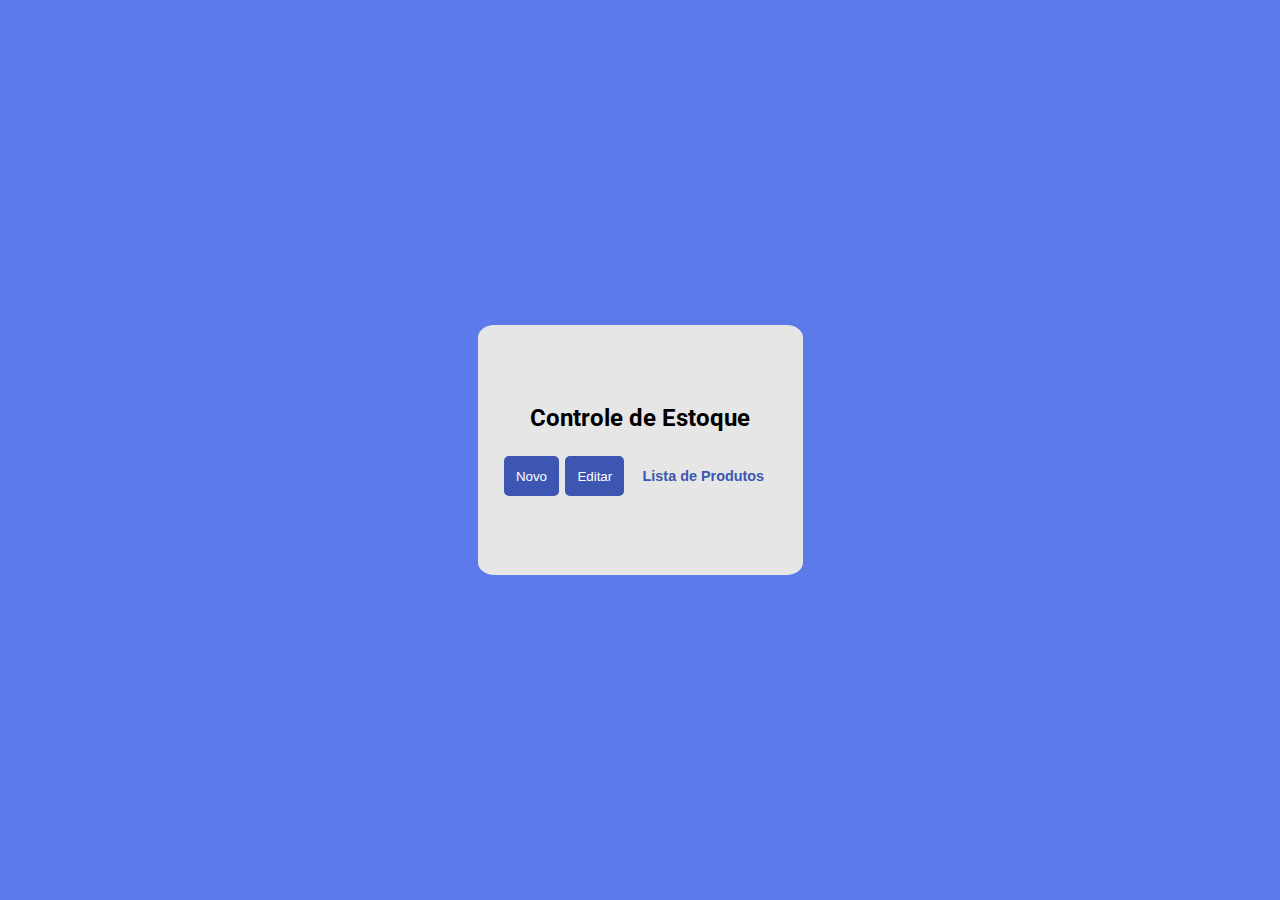
<file: index.html>
<!DOCTYPE html>
<html lang="pt-br">
<head>
    <meta charset="UTF-8">
    <meta http-equiv="X-UA-Compatible" content="IE=edge">
    <meta name="viewport" content="width=device-width, initial-scale=1.0">
    <title>Controle de Estoque</title>
    <link rel="stylesheet" href="/css/style.css">
    <script src="JS/listProducts.js"></script>
</head>
<body>
    <main>
        <div class="container">
            <div class="container_box">
                <h2>Controle de Estoque</h2>
                <div class="products_buttons">
                    <button><a href="/pages/newProduct.html" class="button">Novo</a></button>
                    <button><a href="/pages/editProducts.html" class="button">Editar</a></button>
                    <button id="button_no_color"><a id="button_no_color" href="pages/listProducts.html">Lista de Produtos</a></button>
                </div>
            </div>
        </div>
    </main>
</body>
</html>
</file>
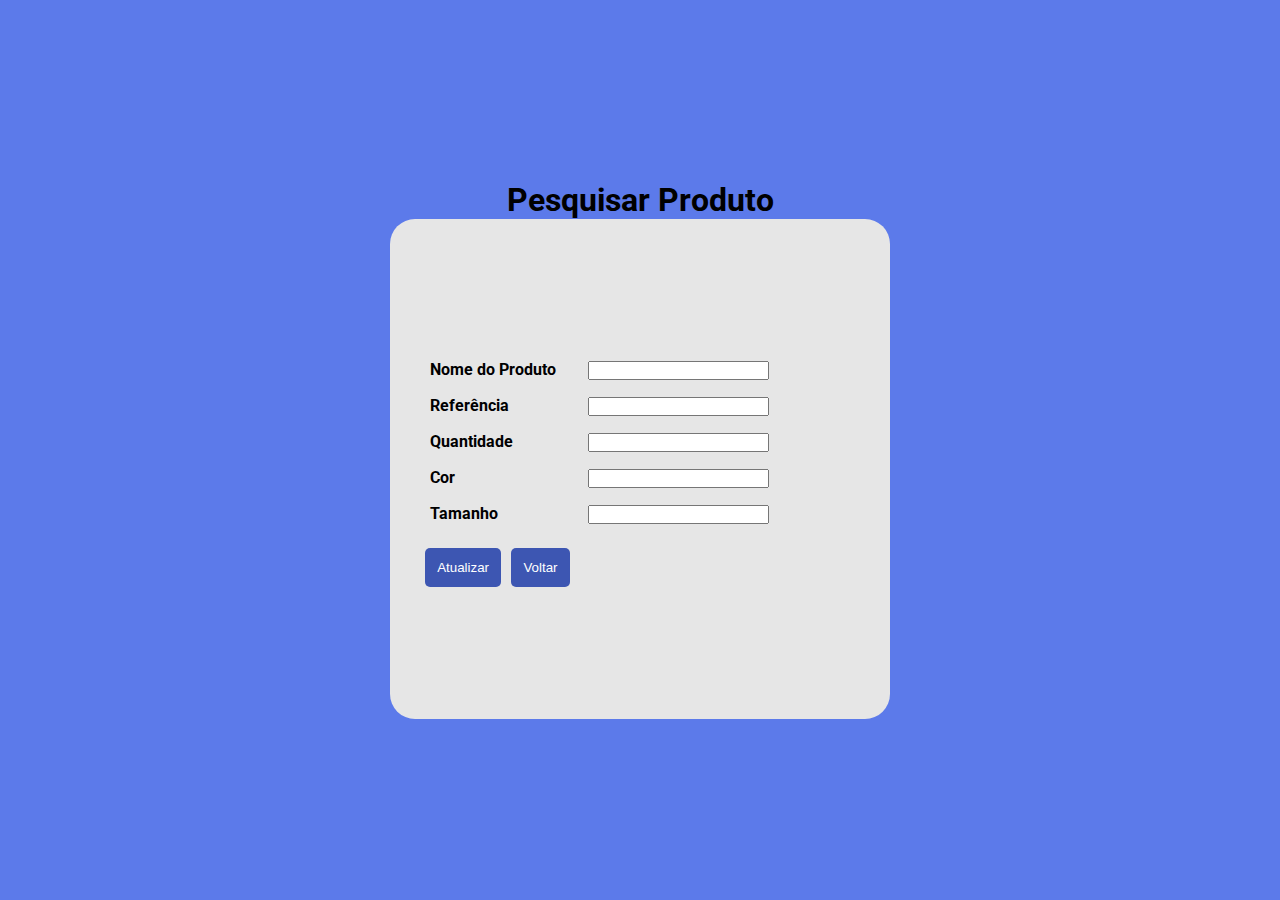
<file: pages/editProducts.html>
<!DOCTYPE html>
<html lang="en">
<head>
    <meta charset="UTF-8">
    <meta http-equiv="X-UA-Compatible" content="IE=edge">
    <meta name="viewport" content="width=device-width, initial-scale=1.0">
    <title>Editar Produto</title>
    <link rel="stylesheet" href="/css/newProduct.css">
</head>
<body>
    <main>
        
        <fieldset class="container_fieldset">
            <h1>Pesquisar Produto</h1>
            <div class="fieldset_box">
                
                <div class="fieldset">
                    <label for="product"><strong>Nome do Produto</strong></label>
                    <input type="text" name="product" id="product" required>
                </div>
                
                <div class="fieldset">
                    <label for="ref"><strong>Referência</strong></label>
                    <input type="text" name="ref" id="ref" required>
                </div>
                <div class="fieldset">
                    <label for="quantity"><strong>Quantidade</strong></label>
                    <input type="text" name="quantity" id="quantity" required>
                </div>
                <div class="fieldset">
                    <label for="color"><strong>Cor</strong></label>
                    <input type="text" name="color" id="color" required>
                </div>
                <div class="fieldset">
                    <label for="size"><strong>Tamanho</strong></label>
                    <input type="text" name="size" id="size" required>
                </div>
                <div class="products_buttons">
                    <button><a href="/#.html" class="button">Atualizar</a></button>
                    <button><a href="/index.html" class="button">Voltar</a></button>
                    
            </div>
        </fieldset>
    </main>
</body>
</html>
</file>
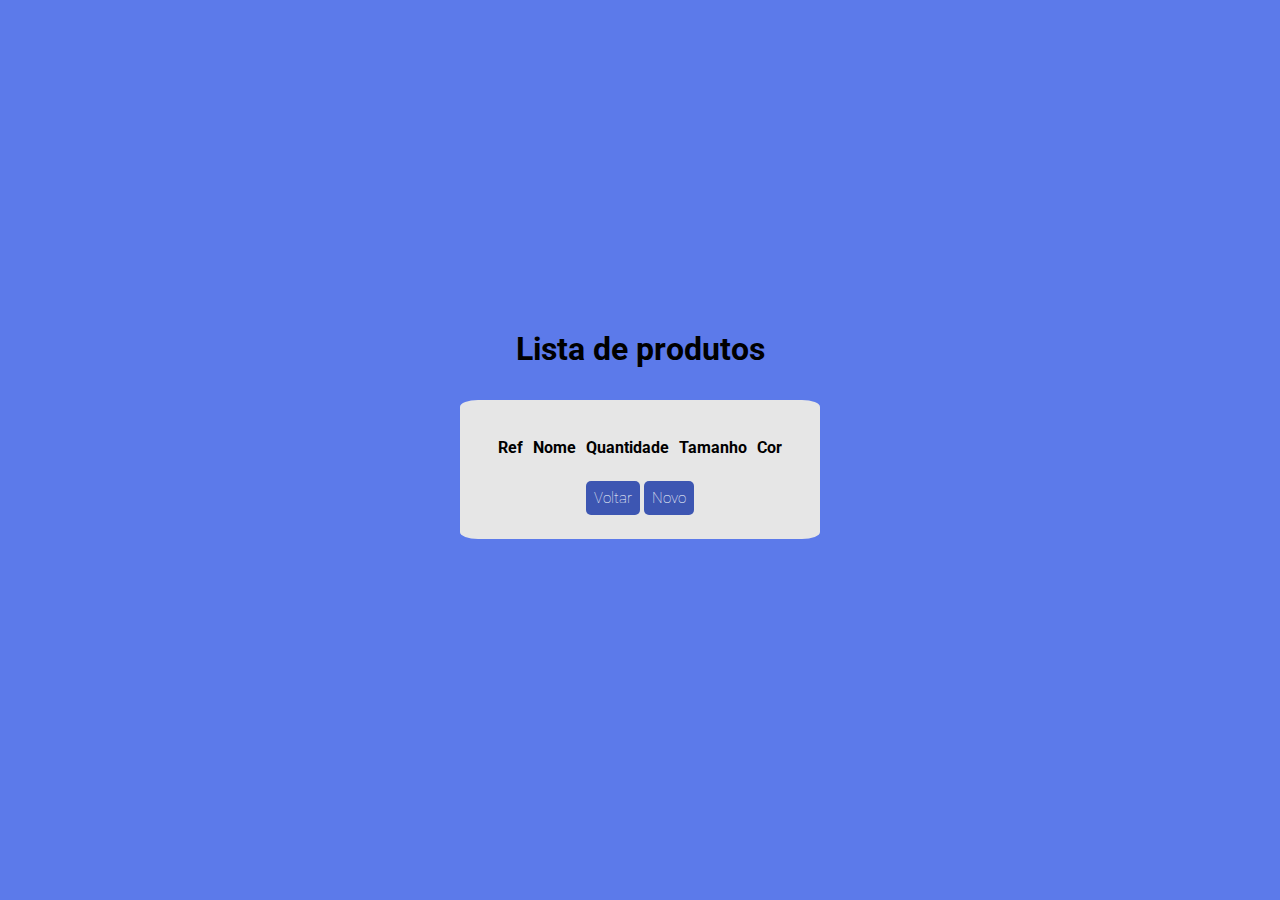
<file: pages/listProducts.html>
<!DOCTYPE html>
<html lang="en">
<head>
    <meta charset="UTF-8">
    <meta http-equiv="X-UA-Compatible" content="IE=edge">
    <meta name="viewport" content="width=device-width, initial-scale=1.0">
    <title>Produtos</title>
    <link rel="stylesheet" href="/css/listProducts.css">
    
</head>
<body>
    <h1>Lista de produtos</h1>
    <div class="container">
        <table>
            <thead>
                <tr>
                    <th>Ref</th>
                    <th>Nome</th>
                    <th>Quantidade</th>
                    <th>Tamanho</th>
                    <th>Cor</th>
                    
                </tr>
            </thead>
            <tbody id='corpo'>
                
            </tbody>
            
                    
        </table>
        <div>
            <a href="/index.html" class="button">Voltar</a>
            <a href="/pages/newProduct.html" class="button">Novo</a>
        </div>
       
    </div>
    <script src="../JS/listProducts.js"></script>
    <script src="../JS/loadList.js"></script>
</body>

</html>
</file>
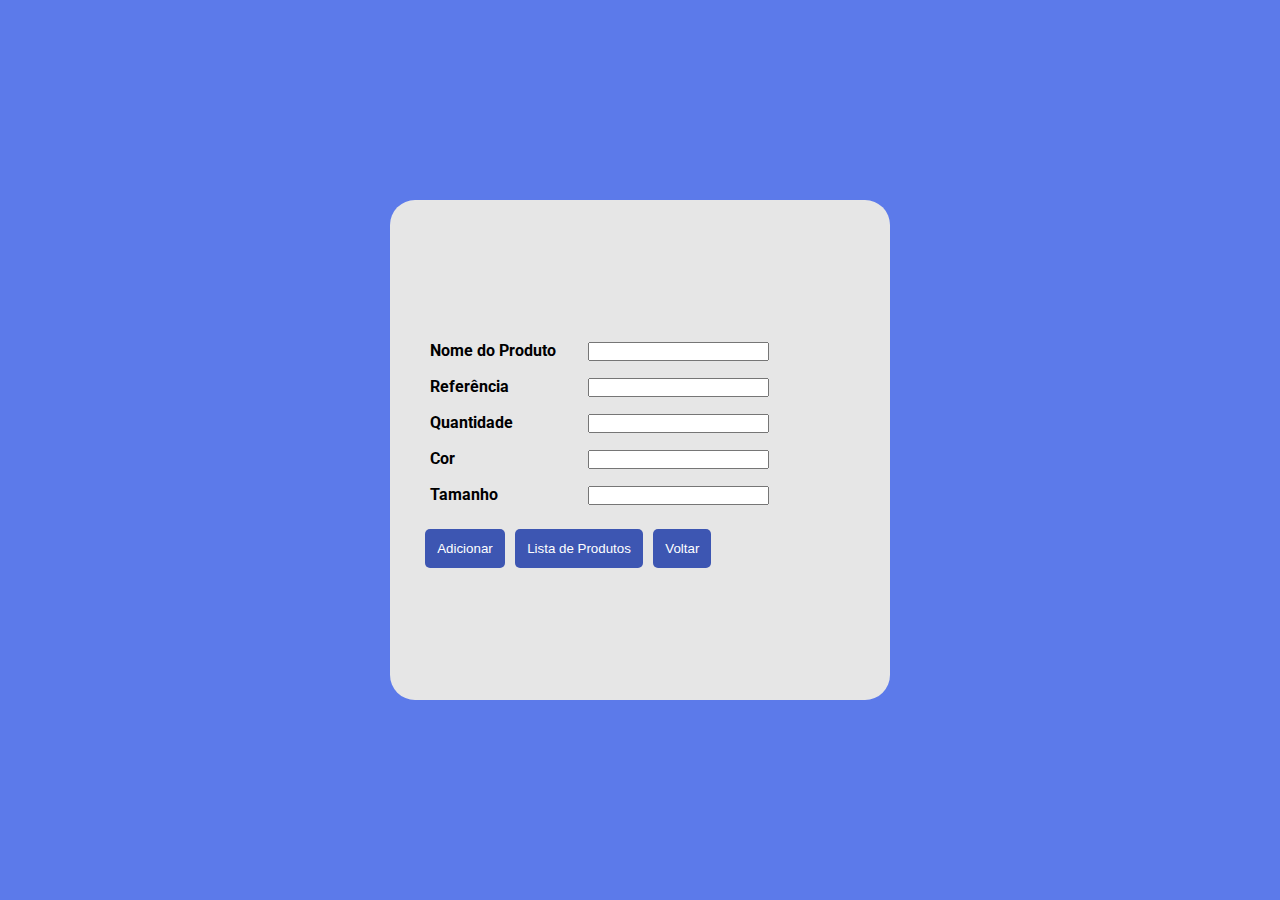
<file: pages/newProduct.html>
<!DOCTYPE html>
<html lang="en">
<head>
    <meta charset="UTF-8">
    <meta http-equiv="X-UA-Compatible" content="IE=edge">
    <meta name="viewport" content="width=device-width, initial-scale=1.0">
    <title>Novo Produto</title>
    <link rel="stylesheet" href="/css/newProduct.css">
    <script src="../JS/listProducts.js" defer></script>
</head>
<body>
    <main>
        <fieldset class="container_fieldset">
            <div class="fieldset_box">
                <div class="fieldset">
                    <label for="product"><strong>Nome do Produto</strong></label>
                    <input type="text" name="product" id="product" required>
                </div>
                <div class="fieldset">
                    <label for="ref"><strong>Referência</strong></label>
                    <input type="text" name="ref" id="ref" required>
                </div>
                <div class="fieldset">
                    <label for="quantity"><strong>Quantidade</strong></label>
                    <input type="text" name="quantity" id="quantity" required>
                </div>
                <div class="fieldset">
                    <label for="color"><strong>Cor</strong></label>
                    <input type="text" name="color" id="color" required>
                </div>
                <div class="fieldset">
                    <label for="size"><strong>Tamanho</strong></label>
                    <input type="text" name="size" id="size" required>
                </div>
                <div class="products_buttons">
                    <button><a href="" id="btn-add" class="button">Adicionar</a></button>
                    <button id="button_no_color"><a id="button_no_color" href="listProducts.html">Lista de Produtos</a></button>
                    <button><a href="/index.html" class="button">Voltar</a></button>

                    
            </div>
        </fieldset>
        <div id="corpo"></div>
    </main>
</body>
</html>
</file>
<file: css/style.css>
@import url('https://fonts.googleapis.com/css2?family=Roboto:wght@400;700;900&display=swap');

* {
    margin: 0;
    padding: 0;
    box-sizing: border-box;
}

body {
    font-family: 'Roboto', sans-serif;
}

a {
    text-decoration: none;
    color: #fff;
}

.container {
    display: flex;
    flex-direction: column;
    justify-content: center;
    align-items: center;
    width: 100vw;
    height: 100vh;
    background-color:#5C7AEA;

}

.container_box {
    background-color: #E6E6E6;
    height: 250px;
    width: 325px;
    display: flex;
    flex-direction: column;
    justify-content: center;
    align-items: center;
    border-radius: 5%;
}

h2 {
padding-bottom: 1.5rem;

}

.products_buttons {
    display: flex;
    justify-content: space-between;
}

button {
    border: none;
    padding: 0.75rem;
    margin: 0 0.2rem;
    background-color: #3D56B2;
    color: #fff;
    border-radius: 5px;
    cursor: pointer;
    transition: box-shadow .3s;
}

#button_no_color {
    border: none;
    background-color: transparent;
    color: #3D56B2;
    font-weight: 700;
    font-size: 0.9rem;
}

.products_buttons :hover {
    box-shadow: rgba(149, 157, 165, 0.2) 0px 8px 24px;
}
</file>
<file: css/newProduct.css>
@import url('https://fonts.googleapis.com/css2?family=Roboto:wght@400;700;900&display=swap');

* {
    margin: 0;
    padding: 0;
    box-sizing: border-box;
}

body {
    font-family: 'Roboto', sans-serif;
}

fieldset {
    border: none;
}

.container_fieldset {
    display: flex;
    flex-direction: column;
    justify-content: center;
    align-items: center;
    width: 100vw;
    height: 100vh;
    background-color:#5C7AEA;
}

.fieldset_box {
    background-color: #E6E6E6;
    height: 500px;
    width: 500px;
    display: flex;
    flex-direction: column;
    justify-content: center;
    align-items: left;
    border-radius: 5%;
    padding-left: 2rem;
}

.fieldset {
    padding: 0.5rem;
}

label {
    display: block;
    float: left;
    width: 35%;
    
}

button {
    border: none;
    padding: 0.75rem;
    margin: 0 0.2rem;
    background-color: #3D56B2;
    color: #fff;
    border-radius: 5px;
    cursor: pointer;
    transition: box-shadow .3s;
    margin-top: 1rem;
}

button a {
    text-decoration: none;
    color: white;
}
</file>
<file: css/listProducts.css>
@import url('https://fonts.googleapis.com/css2?family=Roboto:wght@400;700;900&display=swap');

* {
    margin: 0;
    padding: 0;
    box-sizing: border-box;
}

body {
    font-family: 'Roboto', sans-serif;
}

fieldset {
    border: none;
}

body {
    display: flex;
    flex-direction: column;
    justify-content: center;
    align-items: center;
    width: 100vw;
    height: 100vh;
    background-color:#5C7AEA;
}

.container {
    background-color: #E6E6E6;
    margin: 2rem;
    display: flex;
    flex-direction: column;
    justify-content:space-between;
    align-items: left;
    border-radius: 5%;
    padding: 2rem;
}

th, td {
    
    padding: 0.25rem;
    margin: 0px;
}


#col-btn{
    border: none;
    
}

.button {
    border: none;
    font-size: 15px;
    background-color: #3D56B2;
    color: #fff;
    border-radius: 5px;
    cursor: pointer;
    padding: 8px;
    text-decoration: none;
    max-width: 55px;
    text-align: center;
    font-weight: 100;
    
}

.button:hover{
    transition: box-shadow .3s;

}

.itens{
    font-weight: 100;
}

div, a{
    margin-top: 25px;
    align-self: center;
}
</file>
